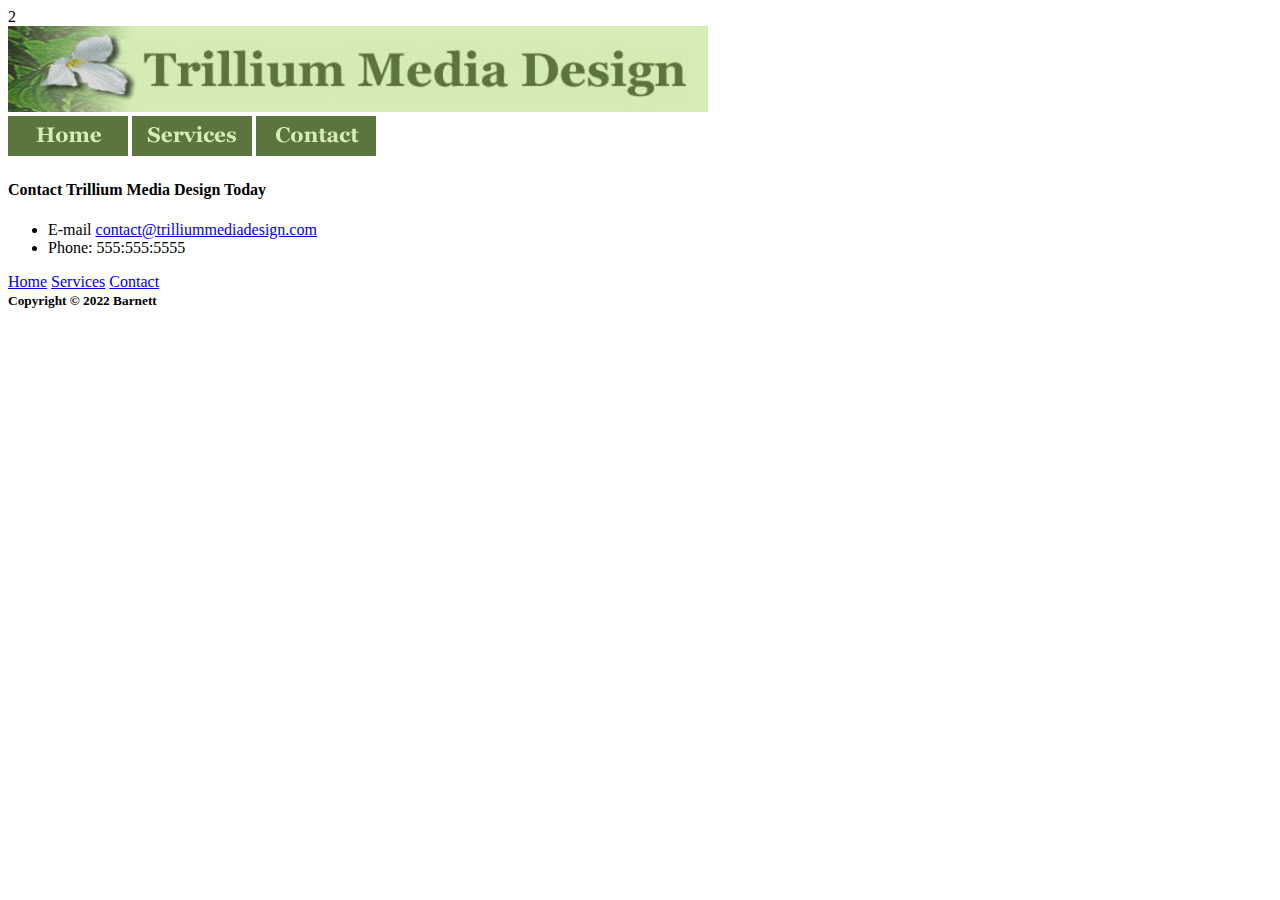
<file: contact.html>
<!DOCTYPE html>
<html lang="en">

<head>
	<title>Barnett Chapter 4 InClass Notes</title>
	<meta charset="utf-8">
	<link rel="icon" href="favicon.ico" type="image/x-con">
</head>

<body>2
	<div id="container">
		<!-- Structural Elements - header, nav, main, footer -->
		<header>
			<img src="trilliumbanner.jpg" usemap="#image_map">
			<map name="image_map">
				<area alt="NWMSU" title="NWMSU" href="http://www.nwmissouri.edu" coords="-2,-19,126,66" shape="rect">
			</map>
		</header>
		<nav>
			<!-- Anchor tags - specifies hyperlink reference to a file. Relative Links - link to pages on own site. -->
			<a href="index.html"><img src="home.gif" alt="Home" width="120" height="40"></a>
			<a href="services.html"><img src="services.gif" alt="Services" width="120" height="40"></a>
			<a href="contact.html"><img src="contact.gif" alt="Contact" width="120" height="40"></a>
		</nav>
		<main>
			<h4>Contact Trillium Media Design Today</h4>
			<ul>
				<li>E-mail <a href="mailto:contact@trilliummediadesgin.com">contact@trilliummediadesign.com</a></li>
				<li>Phone: 555:555:5555</li>

			</ul>
		</main>
		<nav>
			<!-- Anchor tags - specifies hyperlink reference to a file. Relative Links - link to pages on own site. -->
			<a href="index.html">Home</a>
			<a href="services.html">Services</a>
			<a href="contact.html">Contact</a>
		</nav>
		<footer>
			<small><strong>Copyright &copy; 2022 Barnett</strong></small>
		</footer>
	</div>
</body>

</html>
</file>
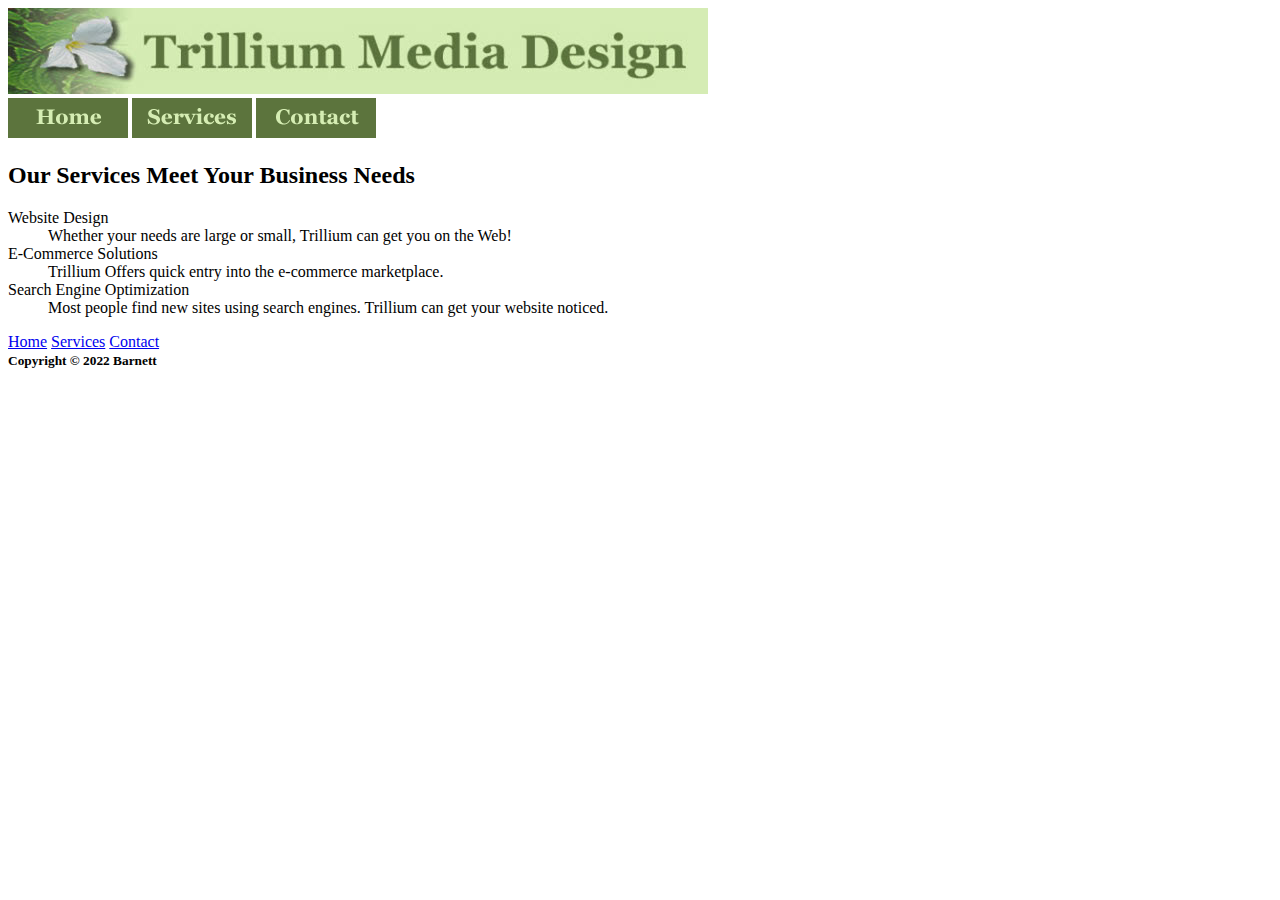
<file: services.html>
<!DOCTYPE html>
<html lang="en">

<head>
	<title>Barnett Chapter 4 InClass Notes</title>
	<meta charset="utf-8">
	<link rel="icon" href="favicon.ico" type="image/x-con">
</head>

<body>
	<div id="container">
		<!-- Structural Elements - header, nav, main, footer -->
		<header>
			<img src="trilliumbanner.jpg" usemap="#image_map">
			<map name="image_map">
				<area alt="NWMSU" title="NWMSU" href="http://www.nwmissouri.edu" coords="-2,-19,126,66" shape="rect">
			</map>
		</header>
		<nav>
			<!-- Anchor tags - specifies hyperlink reference to a file. Relative Links - link to pages on own site. -->
			<a href="index.html"><img src="home.gif" alt="Home" width="120" height="40"></a>
			<a href="services.html"><img src="services.gif" alt="Services" width="120" height="40"></a>
			<a href="contact.html"><img src="contact.gif" alt="Contact" width="120" height="40"></a>
		</nav>
		<main>
			<h2>Our Services Meet Your Business Needs</h2>
			<!-- Description List -->
			<dl>
				<dt>Website Design</dt>
				<dd>Whether your needs are large or small, Trillium can get you on the Web!</dd>

				<dt>E-Commerce Solutions</dt>
				<dd>Trillium Offers quick entry into the e-commerce marketplace.</dd>

				<dt>Search Engine Optimization</dt>
				<dd>Most people find new sites using search engines. Trillium can get your website noticed.</dd>

			</dl>
		</main>
		<nav>
			<!-- Anchor tags - specifies hyperlink reference to a file. Relative Links - link to pages on own site. -->
			<a href="index.html">Home</a>
			<a href="services.html">Services</a>
			<a href="contact.html">Contact</a>
		</nav>
		<footer>
			<small><strong>Copyright &copy; 2022 Barnett</strong></small>
		</footer>
	</div>
</body>

</html>
</file>
